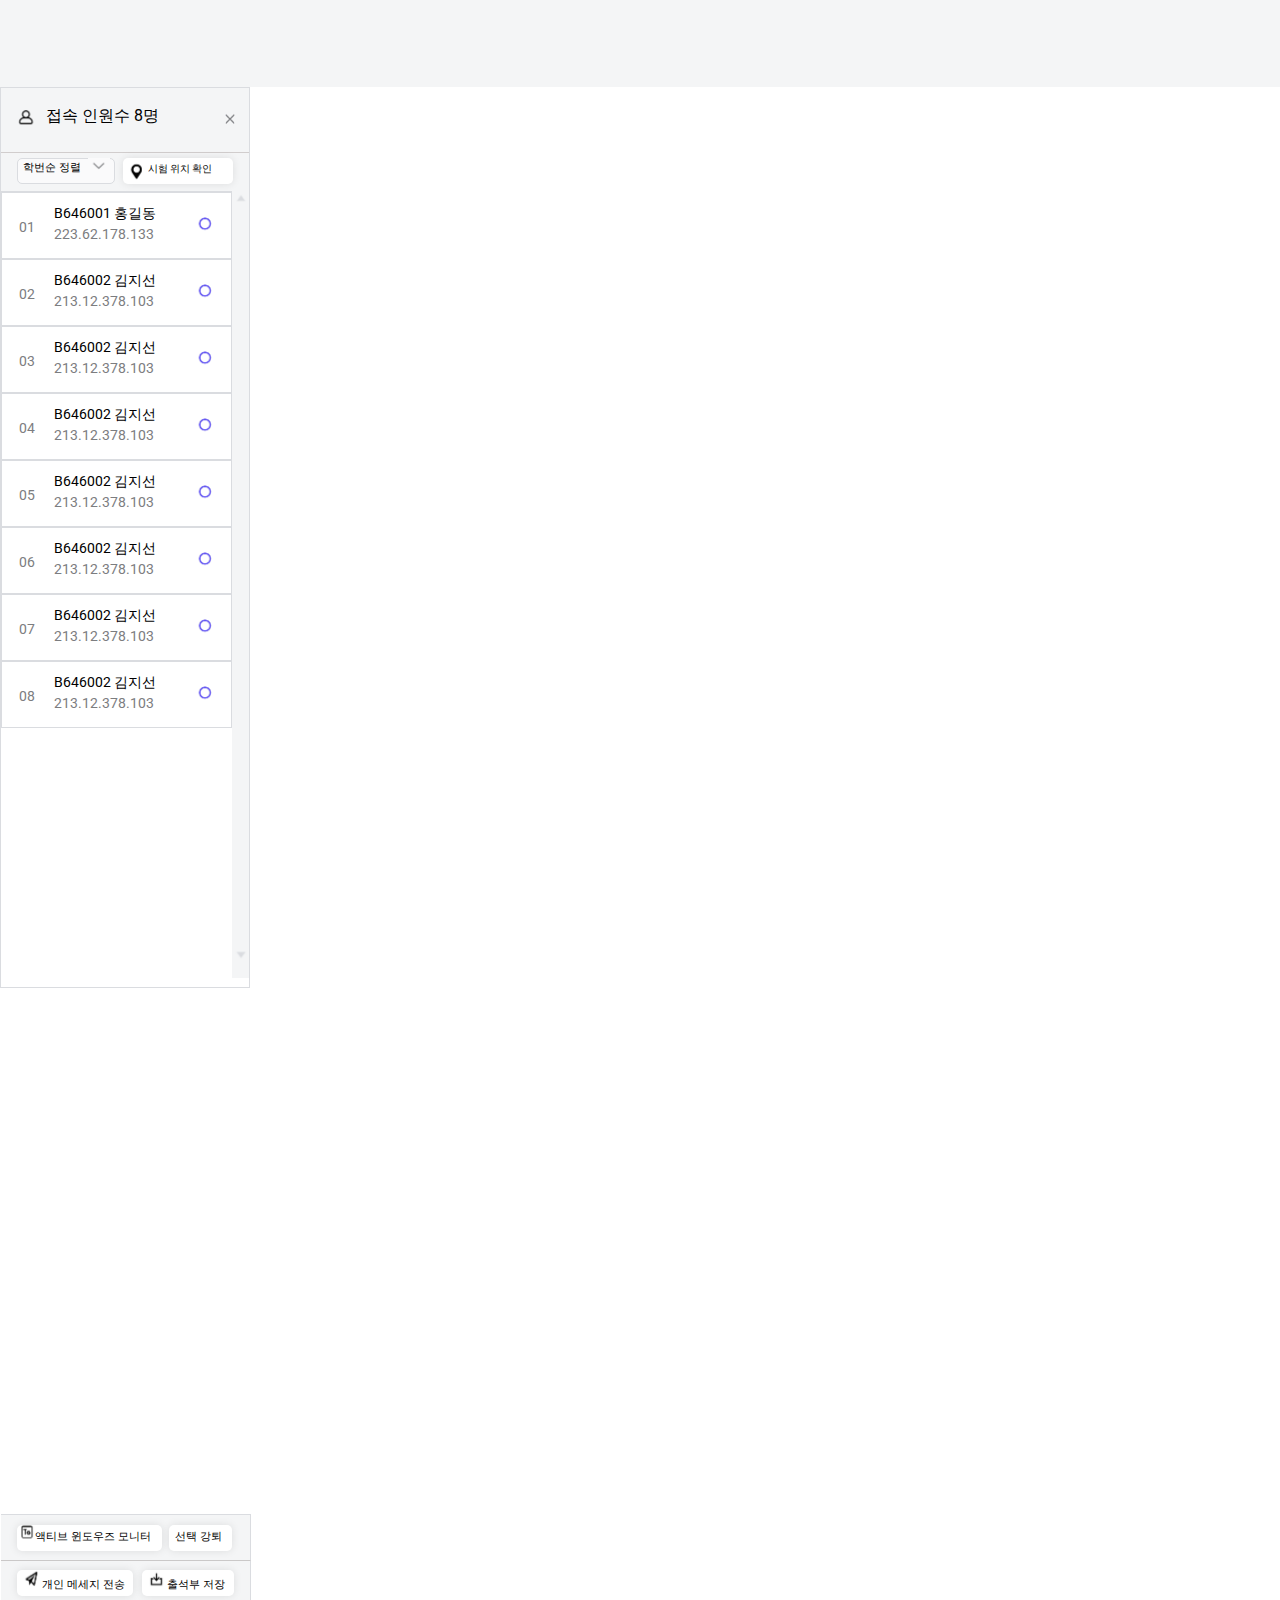
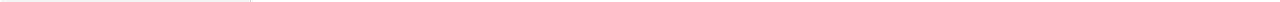
<file: index.html>
<!DOCTYPE html>
<html lang="en">
<head>
    <meta charset="UTF-8">
    <meta http-equiv="X-UA-Compatible" content="IE=edge">
    <meta name="viewport" content="width=device-width, initial-scale=1.0">
    <link href='https://fonts.googleapis.com/css?family=Roboto' rel='stylesheet'>
    <link href="https://cdn.jsdelivr.net/npm/bootstrap@5.0.2/dist/css/bootstrap.min.css" rel="stylesheet" integrity="sha384-EVSTQN3/azprG1Anm3QDgpJLIm9Nao0Yz1ztcQTwFspd3yD65VohhpuuCOmLASjC" crossorigin="anonymous">
    <link rel="stylesheet" type="text/css" href="base.css">
    <link href="https://cdn.jsdelivr.net/npm/bootstrap@5.0.2/dist/css/bootstrap.min.css" rel="stylesheet" integrity="sha384-EVSTQN3/azprG1Anm3QDgpJLIm9Nao0Yz1ztcQTwFspd3yD65VohhpuuCOmLASjC" crossorigin="anonymous">
    <title>Document</title>
</head>  
<body>
    <div class="top_bar"></div>
    <aside class="b1">
        <div class ="b2">
            <span class="b2_접속인원수">
                <span class="b2_접속인원수_text">접속 인원수 8명</span>    
                <div class="b2_닫기버튼"></div>
            </span>
        </div>
        <div class ="b3">           
            <div class="b3_학번순">
                <span class = "b3_학번순_정렬">학번순 정렬</span>
                <div class = "b3_드롭다운"> </div>                
            </div>
            <div class="b3_시험위치확인">
                <div class="egg"></div>
                <span class="b3_시험위치">시험 위치 확인</span>
            </div>            
        </div>
        <div class ="b4">
            <div class = "b4_1">
                01
            </div>
            <span class="b4_name">
                B646001 홍길동 
            </span>
            <div class="b4_ip">
                223.62.178.133
            </div>
            <div class="b4_o"></div>
        </div>
        <div class ="b5">
            <div class = "b4_1">
                02
            </div>
            <span class="b4_name">
                B646002 김지선 
            </span>
            <div class="b4_ip">
                213.12.378.103
            </div>
            <div class="b4_o"></div>
        </div>
        <div class ="b6">
            <div class = "b4_1">
                03
            </div>
            <span class="b4_name">
                B646002 김지선 
            </span>
            <div class="b4_ip">
                213.12.378.103
            </div>
            <div class="b4_o"></div>
        </div>
        <div class ="b7">
            <div class = "b4_1">
                04
            </div>
            <span class="b4_name">
                B646002 김지선 
            </span>
            <div class="b4_ip">
                213.12.378.103
            </div>
            <div class="b4_o"></div>
        </div>
        <div class ="b8">
            <div class = "b4_1">
                05
            </div>
            <span class="b4_name">
                B646002 김지선 
            </span>
            <div class="b4_ip">
                213.12.378.103
            </div>
            <div class="b4_o"></div>
        </div>
        <div class ="b9">
            <div class = "b4_1">
                06
            </div>
            <span class="b4_name">
                B646002 김지선 
            </span>
            <div class="b4_ip">
                213.12.378.103
            </div>
            <div class="b4_o"></div>
        </div>
        <div class ="b10">
            <div class = "b4_1">
                07
            </div>
            <span class="b4_name">
                B646002 김지선 
            </span>
            <div class="b4_ip">
                213.12.378.103
            </div>
            <div class="b4_o"></div>
        </div>
        <div class ="b11">
            <div class = "b4_1">
                08
            </div>
            <span class="b4_name">
                B646002 김지선 
            </span>
            <div class="b4_ip">
                213.12.378.103
            </div>
            <div class="b4_o"></div>
        </div>

        <div class="scrollbar">
            <img class="up" src="img/up.png" alt="">
            <img class="down" src="img/down.png" alt="">
        </div>

        <div class="fixed-bottom">
            <section class="b12">
                <div class="b12_1">
                    <img src="img/active_windows_monitor.png" width="14" height="14">
                    <span>액티브 윈도우즈 모니터</span>    
                </div>
                <div class="b12_2">
                    <span>
                        선택 강퇴
                    </span>
                </div>
            </section>
            <section class="b13">
                <div class="b13_1">
                    <img src="img/PNG_응답저장_검정.png" alt="">
                    <span>개인 메세지 전송</span>
                </div>
                <div class="b13_2">
                    <img src="img/PNG_출결저장_검정.png" alt="">
                    <span>출석부 저장</span>
                </div>
            </section>
        </div>
    </aside>
</body>
</html>
</file>
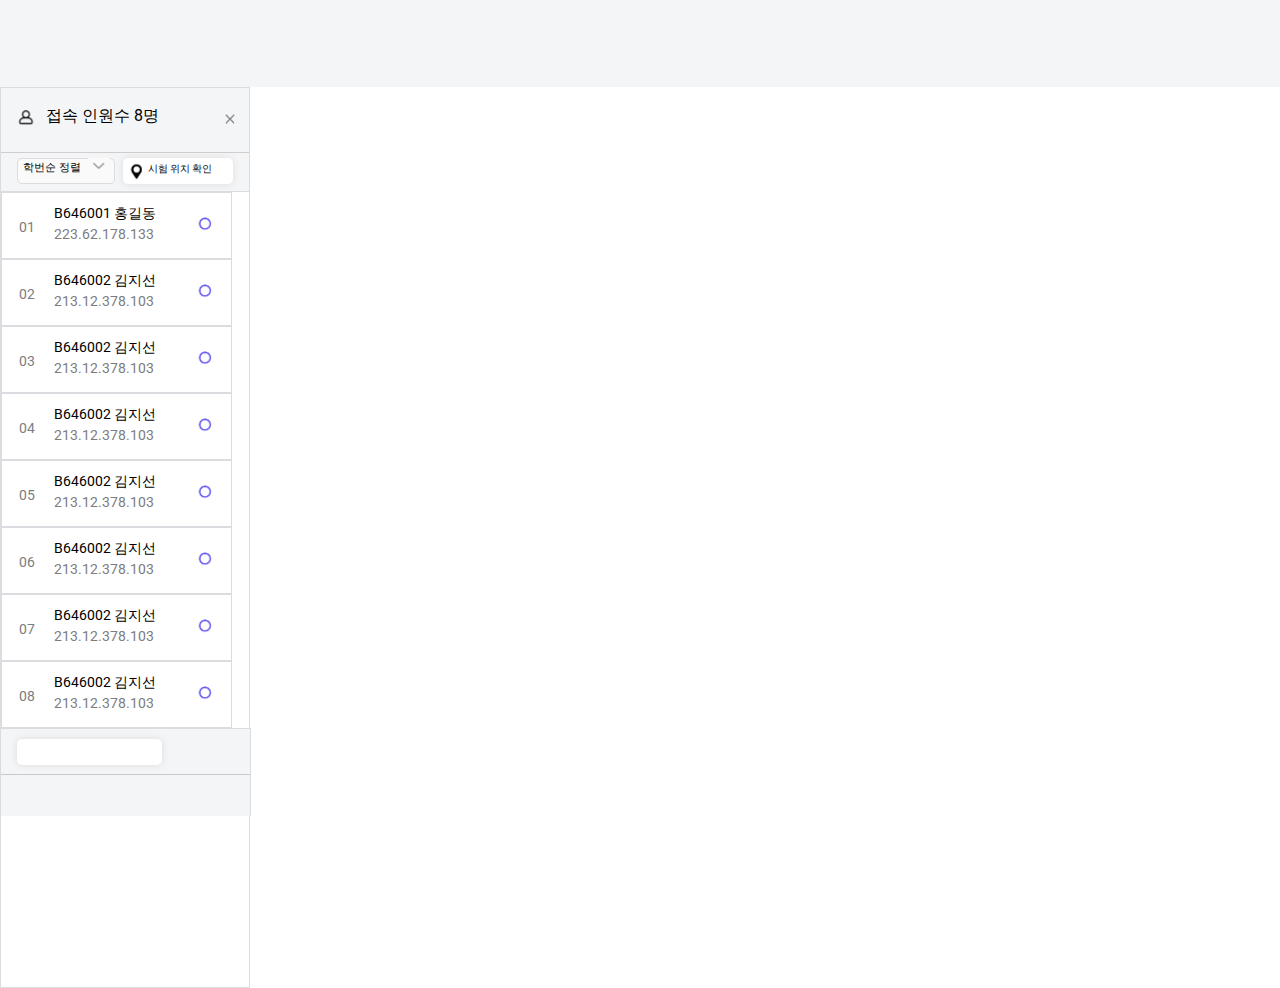
<file: base.html>
<!DOCTYPE html>
<html lang="en">
<head>
    <meta charset="UTF-8">
    <meta http-equiv="X-UA-Compatible" content="IE=edge">
    <meta name="viewport" content="width=device-width, initial-scale=1.0">
    <link href='https://fonts.googleapis.com/css?family=Roboto' rel='stylesheet'>
    <link href="https://cdn.jsdelivr.net/npm/bootstrap@5.0.2/dist/css/bootstrap.min.css" rel="stylesheet" integrity="sha384-EVSTQN3/azprG1Anm3QDgpJLIm9Nao0Yz1ztcQTwFspd3yD65VohhpuuCOmLASjC" crossorigin="anonymous">
    <link rel="stylesheet" type="text/css" href="base.css">
    
    <title>Document</title>
</head>  
<body>
    <div class="top_bar"></div>
    <aside class="b1">
        <div class ="b2">
            <span class="b2_접속인원수">
                <span class="b2_접속인원수_text">접속 인원수 8명</span>    
                <div class="b2_닫기버튼"></div>
            </span>
        </div>
        <div class ="b3">           
            <div class="b3_학번순">
                <span class = "b3_학번순_정렬">학번순 정렬</span>
                <div class = "b3_드롭다운"> </div>                
            </div>
            <div class="b3_시험위치확인">
                <div class="egg"></div>
                <span class="b3_시험위치">시험 위치 확인</span>
            </div>            
        </div>
        <div class ="b4">
            <div class = "b4_1">
                01
            </div>
            <span class="b4_name">
                B646001 홍길동 
            </span>
            <div class="b4_ip">
                223.62.178.133
            </div>
            <div class="b4_o"></div>
        </div>
        <div class ="b5">
            <div class = "b4_1">
                02
            </div>
            <span class="b4_name">
                B646002 김지선 
            </span>
            <div class="b4_ip">
                213.12.378.103
            </div>
            <div class="b4_o"></div>
        </div>
        <div class ="b6">
            <div class = "b4_1">
                03
            </div>
            <span class="b4_name">
                B646002 김지선 
            </span>
            <div class="b4_ip">
                213.12.378.103
            </div>
            <div class="b4_o"></div>
        </div>
        <div class ="b7">
            <div class = "b4_1">
                04
            </div>
            <span class="b4_name">
                B646002 김지선 
            </span>
            <div class="b4_ip">
                213.12.378.103
            </div>
            <div class="b4_o"></div>
        </div>
        <div class ="b8">
            <div class = "b4_1">
                05
            </div>
            <span class="b4_name">
                B646002 김지선 
            </span>
            <div class="b4_ip">
                213.12.378.103
            </div>
            <div class="b4_o"></div>
        </div>
        <div class ="b9">
            <div class = "b4_1">
                06
            </div>
            <span class="b4_name">
                B646002 김지선 
            </span>
            <div class="b4_ip">
                213.12.378.103
            </div>
            <div class="b4_o"></div>
        </div>
        <div class ="b10">
            <div class = "b4_1">
                07
            </div>
            <span class="b4_name">
                B646002 김지선 
            </span>
            <div class="b4_ip">
                213.12.378.103
            </div>
            <div class="b4_o"></div>
        </div>
        <div class ="b11">
            <div class = "b4_1">
                08
            </div>
            <span class="b4_name">
                B646002 김지선 
            </span>
            <div class="b4_ip">
                213.12.378.103
            </div>
            <div class="b4_o"></div>
        </div>
        <div class="b12">
            <span class="b12_1">

            </span>
        </div>
        <div class="b13">
            
        </div>
    </aside>
</body>
</html>
</file>
<file: base.css>
* {
    padding: 0;
    margin: 0;
    box-sizing: border-box;
}
html
{
    font-family: 'Roboto', sans-serif;
}

.top_bar 
{
    text-align: center;
    background-color: #F4F5F6;
    opacity: 1;
    top: 0px;
    left: 0px;
    width: 100%;
    height: 87px;
    font: normal normal medium 12px/14px Roboto;
    padding-top: 30px;
}

.b1
{
    top: 87px;
    left: -1px;
    width: 250px;
    height: 901px;
    background: #FFFFFF 0% 0% no-repeat padding-box;
    border: 1px solid #DADCE0;
    opacity: 1;
}

.b2
{
    top: 88px;
    left: 0px;
    width: 248px;
    height: 65px;
    background: #F4F5F6 0% 0% no-repeat padding-box;
    opacity: 1;
    border-bottom:1px solid rgb(209, 205, 205);
}

.b2_접속인원수
{
    position: relative;
    top: 18px;
    left: 15px;
    width: 26px;
    height: 26px;
    background: transparent url('img/PNG_접속인원수.png') 0% 0% no-repeat padding-box;
    opacity: 1;
}

.b2_접속인원수_text
{
    position: relative;
    top: 0px;
    left: 30px;
    width: 119px;
    height: 20px;
    text-align: left;
    font: normal normal medium 16px/19px Roboto;
    letter-spacing: 0px;
    color: #000000;
    opacity: 1;
}

.b2_닫기버튼
{
    position: relative;
    top: -18px;
    left: 204px;
    width: 34px;
    height: 34px;
    background: transparent url('img/PNG_닫기버튼_진회색.png') 0% 0% no-repeat padding-box;
    opacity: 1;
}

.b3
{
    top: 148px;
    left: 0px;
    width: 248px;
    height: 39px;
    background: #F4F5F6 0% 0% no-repeat padding-box;
    opacity: 1;
    border-bottom: 1px solid #DADCE0;
}

.b3_학번순
{
    position:relative;
    top: 5px;
    left: 16px;
    width: 98px;
    height: 26px;
    background: #FAFAFB 0% 0% no-repeat padding-box;
    border: 1px solid #DADCE0;
    border-radius: 5px;
    opacity: 1;
}

.b3_학번순_정렬
{
    position: relative;
    top: -3px;
    left: 5px;
    width: 55px;
    height: 15px;
    text-align: left;
    font-size: 11px;
    font-style: normal;
    font-variant: normal;
    font-weight: medium;
    line-height: 14px;
    font-family: 'Roboto', sans-serif;
    letter-spacing: 0px;
    color: #000000;
    opacity: 1;
    white-space:nowrap;
}
.b3_드롭다운
{
    position: relative;
    top: -20px;
    left: 70px;
    width: 26px;
    height: 26px;
    background: transparent url('img/PNG_드롭다운버튼_진회색.png') 0% 0% no-repeat padding-box;
    opacity: 1;
}
.b3_시험위치확인
{
    position: relative;
    top: -21px;
    left: 122px;
    width: 110px;
    height: 26px;
    background: #FFFFFF 0% 0% no-repeat padding-box;
    box-shadow: 0px 0px 8px #00000019;
    border-radius: 5px;
    opacity: 1;
}
.egg
{
    position: relative;
    top: 4px;
    left: 7px;
    width: 18px;
    height: 18px;
    background: transparent url('img/pngegg.png') 0% 0% no-repeat padding-box;
    opacity: 1;
}
.b3_시험위치
{
    position: relative;
    top: -19px;
    left: 25px;
    width: 77px;
    height: 15px;
    text-align: left;
    font-size: 10px;
    font-style: normal;
    font-variant: normal;
    font-weight: medium;
    line-height: 14px;
    font-family: Roboto;
    letter-spacing: 0px;
    color: #000000;
    opacity: 1;
}
.b4
{
    top: 193px;
    left: 0px;
    width: 231px;
    height: 67px;
    background: #FFFFFF 0% 0% no-repeat padding-box;
    border: 1px solid #DADCE0;
    opacity: 1;
}
.b4_1
{
    top: 194px;
    left: 0px;
    width: 49px;
    height: 66px;
    opacity: 1;
    text-align:center;
    line-height: 68px;
    font-size: 14px;
    font-style: normal;
    font-variant: normal;
    font-weight: medium;
    font-family: Roboto;
    letter-spacing: 0px;
    color: #7C7D80;
    opacity: 1;
}
.b4_name
{
    position: relative;
    top: -56px;
    left: 52px;
    width: 142px;
    height: 16px;
    text-align: left;
    line-height: 20px;
    font-size: 14px;
    font-style: normal;
    font-variant: normal;
    font-weight: medium;
    font-family: Roboto;
    letter-spacing: 0px;
    color: #000000
}
.b4_ip
{
    position: relative;
    top: -55px;
    left: 52px;
    width: 142px;
    height: 16px;
    text-align: left;
    line-height: 20px;
    font-size: 14px;
    font-style: normal;
    font-variant: normal;
    font-weight: medium;
    font-family: Roboto;
    letter-spacing: 0px;
    color: #7C7D80;
}
.b4_o
{
    position: relative;
    top: -81px;
    left: 194px;
    width: 30px;
    height: 30px;
    background: transparent url('img/PNG_열기버튼_파란색.png') 0% 0% no-repeat padding-box;
    opacity: 1; 
}
.b5
{
    top: 193px;
    left: 0px;
    width: 231px;
    height: 67px;
    background: #FFFFFF 0% 0% no-repeat padding-box;
    border: 1px solid #DADCE0;
    opacity: 1;
}
.b6
{
    top: 193px;
    left: 0px;
    width: 231px;
    height: 67px;
    background: #FFFFFF 0% 0% no-repeat padding-box;
    border: 1px solid #DADCE0;
    opacity: 1;
}
.b7
{
    top: 193px;
    left: 0px;
    width: 231px;
    height: 67px;
    background: #FFFFFF 0% 0% no-repeat padding-box;
    border: 1px solid #DADCE0;
    opacity: 1;
}
.b8
{
    top: 193px;
    left: 0px;
    width: 231px;
    height: 67px;
    background: #FFFFFF 0% 0% no-repeat padding-box;
    border: 1px solid #DADCE0;
    opacity: 1;
}
.b9
{
    top: 193px;
    left: 0px;
    width: 231px;
    height: 67px;
    background: #FFFFFF 0% 0% no-repeat padding-box;
    border: 1px solid #DADCE0;
    opacity: 1;
}
.b10
{
    top: 193px;
    left: 0px;
    width: 231px;
    height: 67px;
    background: #FFFFFF 0% 0% no-repeat padding-box;
    border: 1px solid #DADCE0;
    opacity: 1;
}
.b11
{
    top: 193px;
    left: 0px;
    width: 231px;
    height: 67px;
    background: #FFFFFF 0% 0% no-repeat padding-box;
    border: 1px solid #DADCE0;
    opacity: 1;
}
.b12
{
    display: flex;
    top: 260px;
    left: 0px;
    width: 250px;
    height: 47px;
    background: #F4F5F6 0% 0% no-repeat padding-box;
    opacity: 1;
    border-bottom:1px solid #cac8c8 ;
    border-top: 1px solid #DADCE0;
    border-right: 1px solid #DADCE0;

}
.b12_1
{
    position: relative;
    top: 10px;
    left: 16px;
    width: 145px;
    height: 26px;
    background: #FFFFFF 0% 0% no-repeat padding-box;
    box-shadow: 0px 0px 8px #0000001A;
    border-radius: 5px;
    opacity: 1;
}
.b12_1 img
{
    position: relative;
    left: 4px;
    top: -1px;
}
.b12_1 span
{
    width: 116px;
    height: 15px;
    text-align: left;
    font: normal normal medium 12px/14px Roboto;
    line-height: 14px;
    font-size: 11px;
    font-style: normal;
    font-variant: normal;
    font-weight: medium;
    font-family: 'Roboto', sans-serif;
    letter-spacing: 0px;
    color: #000000;
    opacity: 1;
}
.b12_2
{
    position: relative;
    top: 10px;
    left: 23px;
    width: 63px;
    height: 26px;
    background: #FFFFFF 0% 0% no-repeat padding-box;
    box-shadow: 0px 0px 8px #00000019;
    border-radius: 5px;
    opacity: 1;
}

.b12_2 span
{
    position: relative;
    left: 6px;
    width: 64px;
    height: 15px;
    text-align: center;
    line-height: 14px;
    font-size: 11px;
    font-style: normal;
    font-variant: normal;
    font-weight: medium;
    font-family: 'Roboto', sans-serif;
    letter-spacing: 0px;
    color: #000000;
    opacity: 1;
}

.b13
{
    display: flex;    
    left: 0px;
    width: 250px;
    height: 41px;
    background: #F4F5F6 0% 0% no-repeat padding-box;
    opacity: 1;
    border-right: 1px solid #DADCE0;
}

.b13_1
{
    position: relative;
    top: 9px;
    left: 16px;
    width: 116px;
    height: 26px;
    background: #FFFFFF 0% 0% no-repeat padding-box;
    box-shadow: 0px 0px 8px #0000001A;
    border-radius: 5px;
    opacity: 1;
    
}

.b13_2
{
    position: relative;
    top: 9px;
    left: 25px;
    width: 92px;
    height: 26px;
    background: #FFFFFF 0% 0% no-repeat padding-box;
    box-shadow: 0px 0px 8px #00000019;
    border-radius: 5px;
    opacity: 1;
}
.b13_1 img
{
    position: relative;
    left: 5px;
    width: 18px;
    height: 18px;

}
.b13_1 span
{   
    position: relative;
    left: 3px;
    width: 80px;
    height: 15px;
    text-align: left;
    line-height: 14px;
    font-size: 11px;
    font-style: normal;
    font-variant: normal;
    font-weight: medium;
    font-family: 'Roboto', sans-serif;
    letter-spacing: 0px;
    color: #000000;
    opacity: 1;
}
.b13_2 img
{
    position: relative;
    left: 5px;
    width: 18px;
    height: 18px;

}
.b13_2 span
{   
    position: relative;
    left: 3px;
    width: 80px;
    height: 15px;
    text-align: left;
    line-height: 14px;
    font-size: 11px;
    font-style: normal;
    font-variant: normal;
    font-weight: medium;
    font-family: 'Roboto', sans-serif;
    letter-spacing: 0px;
    color: #000000;
    opacity: 1;
}
/*<d class="fixed-bottom">...</d
*/
.scrollbar
{
    position: relative;
    top: -536px;
    left: 231px;
    width: 17px;
    height: 786px;
    background: #F4F5F6 0% 0% no-repeat padding-box;
    opacity: 1;
    
}

.up
{
    position: relative;
    width: 17px;
    height: 17px;
    top: -3px;
    lef: -1px;
}
.down
{
    position: relative;
    width: 15px;
    height: 15px;
    top: 735px;
    left: 1px;
}
</file>
